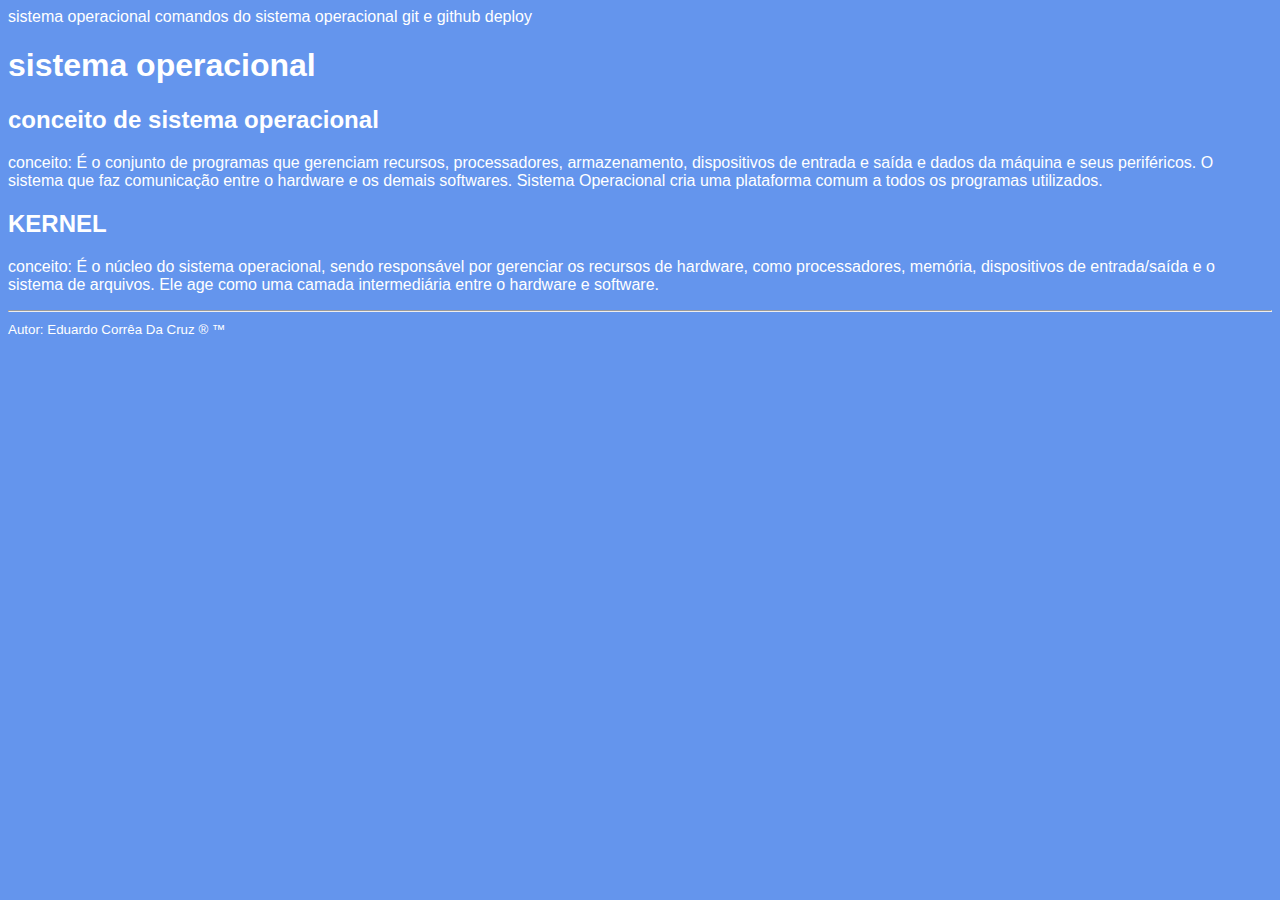
<file: index.html>
<!DOCTYPE html>
<html lang="pt-BR">
<head>
    <meta charset="UTF-8">
    <meta name="viewport" content="width=device-width, initial-scale=1.0">
    <link rel="stylesheet" href="style.css">
    <title>pagina inicial</title>
</head>
<body>
    <header>
        <nav>
            <a href="index.html">sistema operacional</a>
            <a href="comandos.html">comandos do sistema operacional</a>
            <a href="git.html">git e github</a>
            <a href="deploy.html">deploy</a>
        </nav>
    </header>
    <main>
        <h1>sistema operacional</h1>
        <article>

            <h2>conceito de sistema operacional</h2>

            <p><span>conceito: </span> É o conjunto de programas que gerenciam recursos, processadores, armazenamento, dispositivos de entrada e saída e dados da máquina e seus periféricos. O sistema que faz comunicação entre o hardware e os demais softwares. Sistema Operacional cria uma plataforma comum a todos os programas utilizados.</p>
        </article>
        <article>
            <h2>KERNEL</h2>
            <p><span>conceito: </span> É o núcleo do sistema operacional, sendo responsável por gerenciar os recursos de hardware, como processadores, memória, dispositivos de entrada/saída e o sistema de arquivos. Ele age como uma camada intermediária entre o hardware e software.</p>
        </article>
    </main>
    <footer>
        <hr>
        <small>Autor: Eduardo Corrêa Da Cruz &reg; &trade;</small>
    </footer>
</body>
</html>
</file>
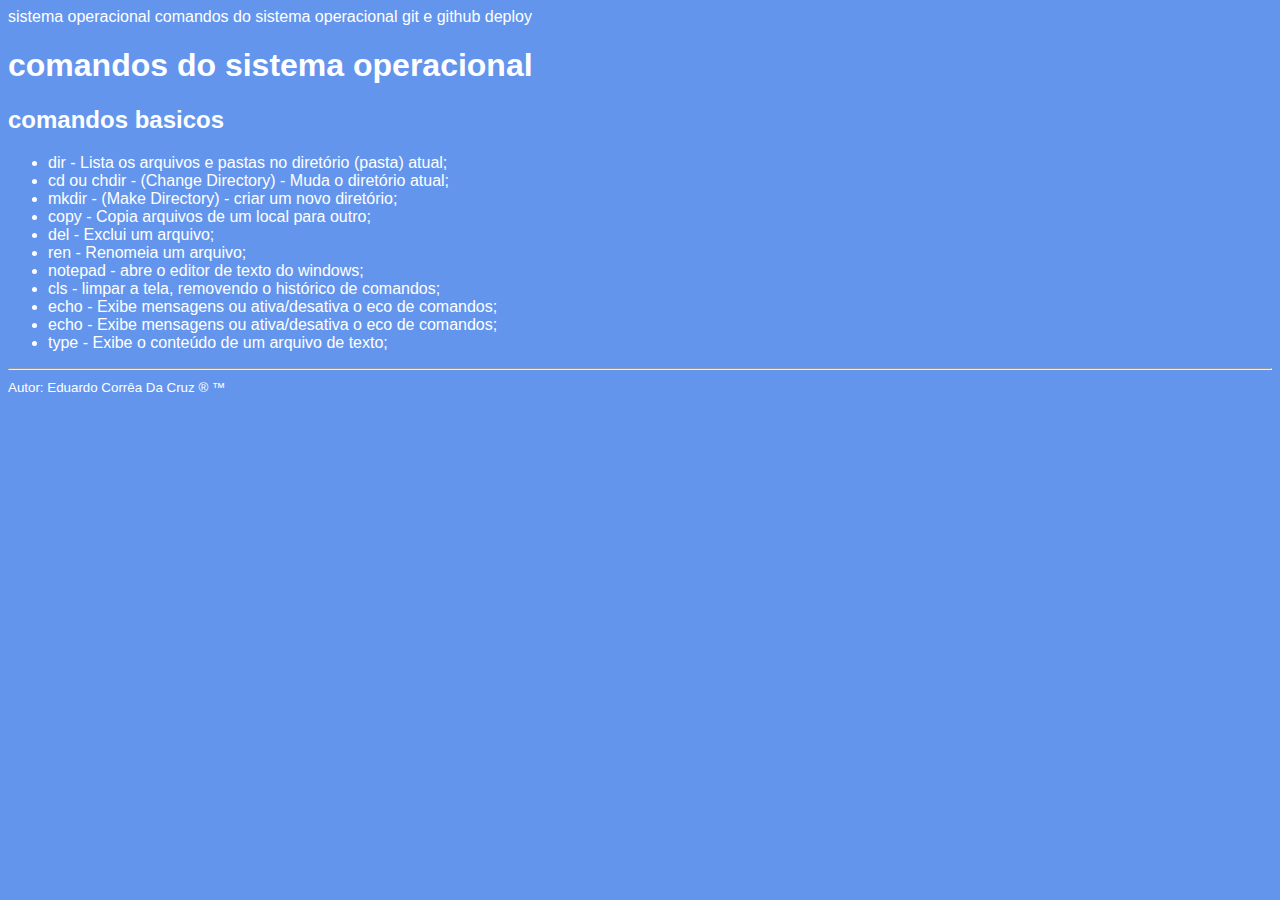
<file: comandos.html>
<!DOCTYPE html>
<html lang="pt-BR">
<head>
    <meta charset="UTF-8">
    <meta name="viewport" content="width=device-width, initial-scale=1.0">
    <link rel="stylesheet" href="style.css">
    <title>pagina inicial</title>
</head>
<body>
    <header>
        <nav>
            <a href="index.html">sistema operacional</a>
            <a href="comandos.html">comandos do sistema operacional</a>
            <a href="git.html">git e github</a>
            <a href="deploy.html">deploy</a>
        </nav>
    </header>
    <main>
        <h1>comandos do sistema operacional</h1>
        <article>
            <h2>comandos basicos</h2>
           <ul>
            <li>
                dir - Lista os arquivos e pastas no diretório (pasta) atual; 
            </li>
            <li>
                cd ou chdir - (Change Directory) - Muda o diretório atual;
            </li>
            <li>
                mkdir - (Make Directory) - criar um novo diretório;
            </li>
            <li>
                copy - Copia arquivos de um local para outro;
            </li>
            <li>
                del - Exclui um arquivo;
            </li>
            <li> 
                ren - Renomeia um arquivo;
            </li>
            <li> 
                notepad - abre o editor de texto do windows;
            </li>
            <li>  
                cls - limpar a tela, removendo o histórico de comandos;
            </li>
            <li>  
                echo - Exibe mensagens ou ativa/desativa o eco de comandos;
            </li>
            <li>  
                echo - Exibe mensagens ou ativa/desativa o eco de comandos;
            </li>
            <li>
                type - Exibe o conteúdo de um arquivo de texto;
            </li>
        </ul>
        </article>
    </main>
    <footer>
        <hr>
        <small>Autor: Eduardo Corrêa Da Cruz &reg; &trade;</small>
    </footer>
</body>
</html>
</file>
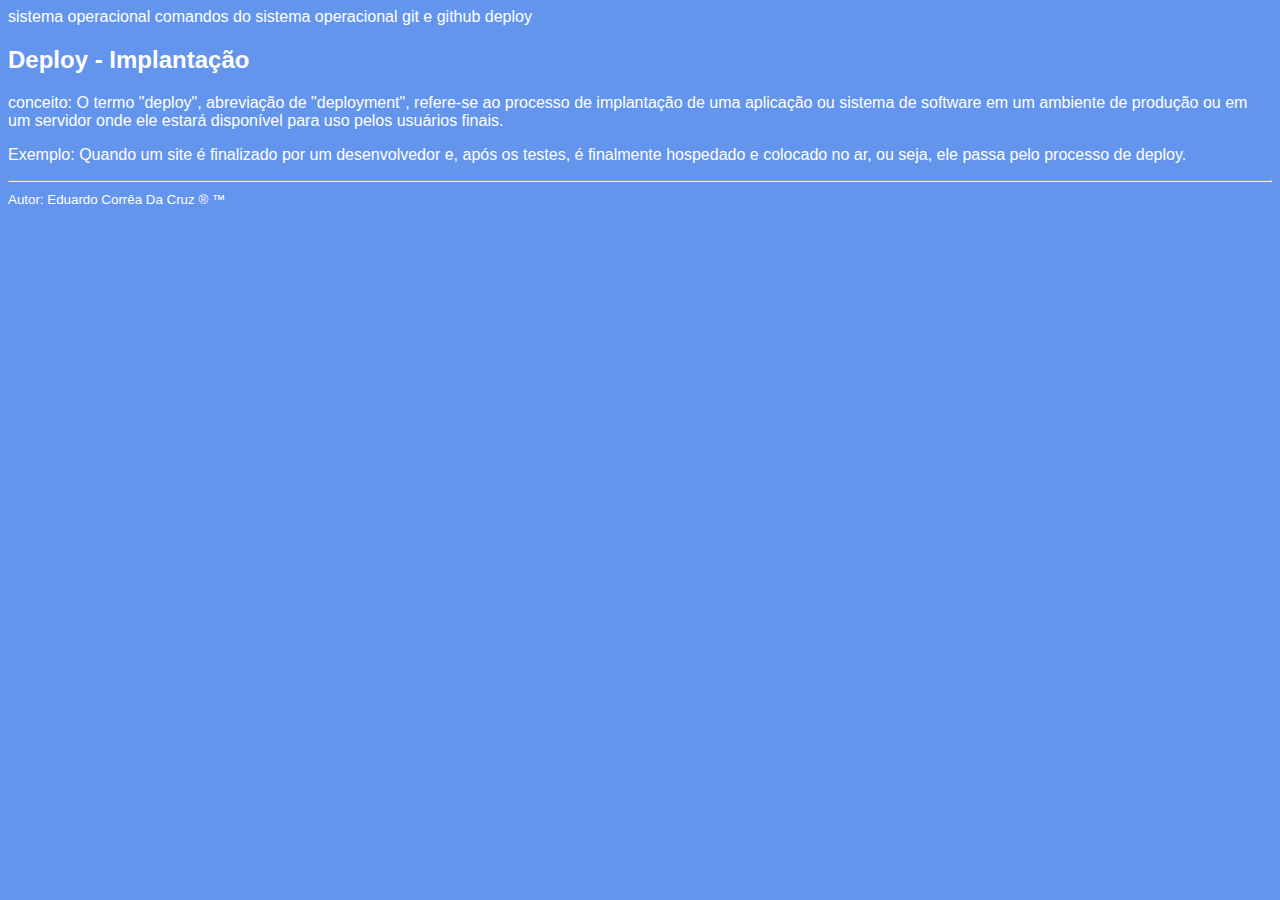
<file: deploy.html>
<!DOCTYPE html>
<html lang="pt-BR">
<head>
    <meta charset="UTF-8">
    <meta name="viewport" content="width=device-width, initial-scale=1.0">
    <link rel="stylesheet" href="style.css">
    <title>pagina inicial</title>
</head>
<body>
    <header>
        <nav>
            <a href="index.html">sistema operacional</a>
            <a href="comandos.html">comandos do sistema operacional</a>
            <a href="git.html">git e github</a>
            <a href="deploy.html">deploy</a>
        </nav>
    </header>
    <main>
        <article>

            <h2>Deploy - Implantação</h2>

            <p><span>conceito: </span> O termo "deploy", abreviação de "deployment", refere-se ao processo de implantação de uma aplicação ou sistema de software em um ambiente de produção ou em um servidor onde ele estará disponível para uso pelos usuários finais.</p>
        </article>
        <article>
            <p><span>Exemplo: </span>Quando um site é finalizado por um desenvolvedor e, após os testes, é finalmente hospedado e colocado no ar, ou seja, ele passa pelo processo de deploy.</p>
        </article>
    </main>
    <footer>
        <hr>
        <small>Autor: Eduardo Corrêa Da Cruz &reg; &trade;</small>
    </footer>
</body>
</html>
</file>
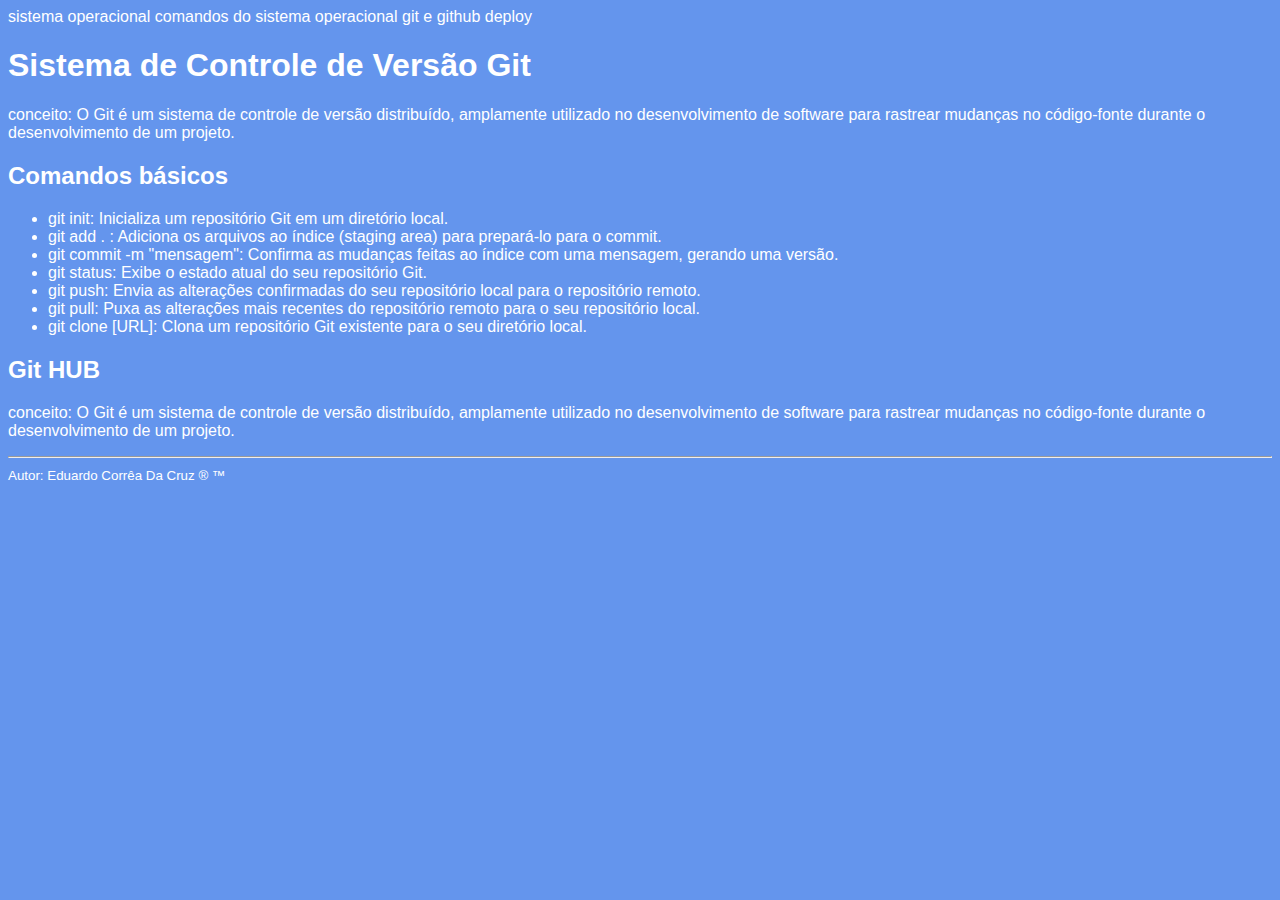
<file: git.html>
<!DOCTYPE html>
<html lang="pt-BR">
<head>
    <meta charset="UTF-8">
    <meta name="viewport" content="width=device-width, initial-scale=1.0">
    <link rel="stylesheet" href="style.css">
    <title>pagina inicial</title>
</head>
<body>
    <header>
        <nav>
            <a href="index.html">sistema operacional</a>
            <a href="comandos.html">comandos do sistema operacional</a>
            <a href="git.html">git e github</a>
            <a href="deploy.html">deploy</a>
        </nav>
    </header>
    <main>
        <h1>Sistema de Controle de Versão Git
        </h1>
        <article>

            <p><span>conceito: </span> O Git é um sistema de controle de versão distribuído, amplamente utilizado no desenvolvimento de software para rastrear mudanças no código-fonte durante o desenvolvimento de um projeto.</p>
        </article>

        <article>
            
            <h2>Comandos básicos</h2>

            <ul>
                <li>
                    git init: Inicializa um repositório Git em um diretório local.
                <li>
                    git add . : Adiciona os arquivos ao índice (staging area) para prepará-lo para o commit.                  
                </li>
                <li>
                    git commit -m "mensagem": Confirma as mudanças feitas ao índice com uma mensagem, gerando uma versão.                   
                </li>
                <li>
                    git status: Exibe o estado atual do seu repositório Git.                    
                </li>
                <li>
                    git push: Envia as alterações confirmadas do seu repositório local para o repositório remoto.                    
                </li>
                <li> 
                    git pull: Puxa as alterações mais recentes do repositório remoto para o seu repositório local.                   
                </li>
                <li> 
                    git clone [URL]: Clona um repositório Git existente para o seu diretório local.
                </li>
            </ul>
        </article>

        <article>
            <h2>Git HUB</h2>
            <p><span>conceito: </span> O Git é um sistema de controle de versão distribuído, amplamente utilizado no desenvolvimento de software para rastrear mudanças no código-fonte durante o desenvolvimento de um projeto.</p>
        </article>

        </article>
    </main>
    <footer>
        <hr>
        <small>Autor: Eduardo Corrêa Da Cruz &reg; &trade;</small>
    </footer>
</body>
</html>
</file>
<file: style.css>
body{
    background-color: cornflowerblue;
    color: white;
    font-family: Verdana, sans-serif;

}

a{
    color: white;
    text-decoration: none;
}

a:hover{
    cursor: pointer;
    background-color: green;
    opacity: 0.3;
    font-size: 1.2rem;
    transition: 0.3s;
    color:white;
}

a:visited{
    color: white;
}
</file>
